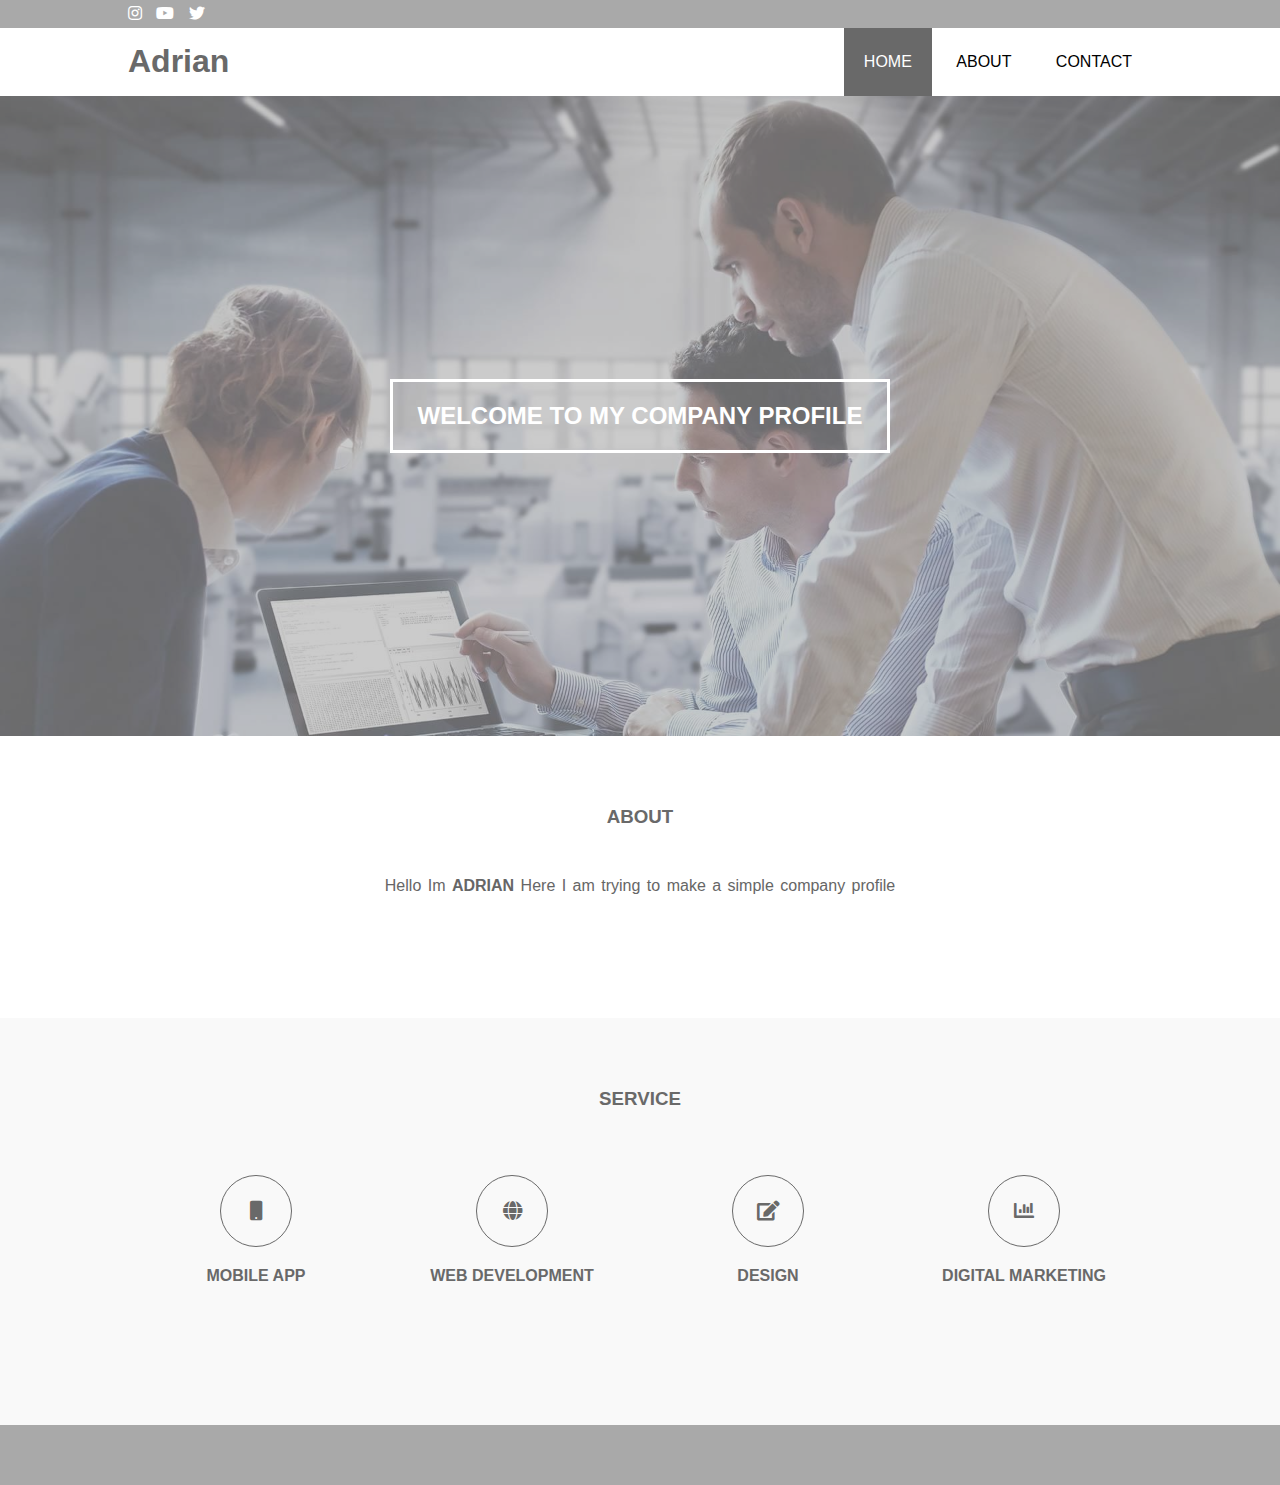
<file: index.html>
<!DOCTYPE html>
<html lang="en">
<head>
    <meta charset="utf-8">
	<meta name="viewport" content="width=device-width, initial-scale=1">
	<title>adrian</title>
	<link rel="stylesheet" type="text/css" href="css/style.css">
	<link rel="stylesheet" type="text/css" href="https://cdnjs.cloudflare.com/ajax/libs/font-awesome/5.13.0/css/all.min.css">
	<script src="https://code.jquery.com/jquery-3.5.1.min.js" integrity="sha256-9/aliU8dGd2tb6OSsuzixeV4y/faTqgFtohetphbbj0=" crossorigin="anonymous"></script>
</head>
<body>
	<!-- loader -->
	<div class="bg-loader">
		<div class="loader"></div>
	</div>

	<!-- header -->
	<div class="medsos">
		<div class="container">
			<ul>
				<li><a href="#"><i class="fab fa-instagram"></i></a></li>
				<li><a href="#"><i class="fab fa-youtube"></i></a></li>
				<li><a href="#"><i class="fab fa-twitter"></i></a></li>
			</ul>
		</div>
	</div>
	<header>
		<div class="container">
			<h1><a href="index.html">Adrian</a></h1>
			<ul>
				<li class="active"><a href="index.html">HOME</a></li>
				<li><a href="about.html">ABOUT</a></li>
				<li><a href="contact.html">CONTACT</a></li>
			</ul>
		</div>
	</header>

	<!-- banner -->
	<section class="banner">
		<h2>WELCOME TO MY COMPANY PROFILE</h2>
	</section>

	<!-- about -->
	<section class="about">
		<div class="container">
			<h3>ABOUT</h3>
			<p>Hello Im  <strong>ADRIAN</strong> Here I am trying to make a simple company profile</p>
		</div>
	</section>

	<!-- service -->
	<section class="service">
		<div class="container">
			<h3>SERVICE</h3>
			<div class="box">
				<div class="col-4">
					<div class="icon"><i class="fas fa-mobile"></i></div>
					<h4>MOBILE APP</h4>
				</div>
				<div class="col-4">
					<div class="icon"><i class="fas fa-globe"></i></div>
					<h4>WEB DEVELOPMENT</h4>
				</div>
				<div class="col-4">
					<div class="icon"><i class="fas fa-edit"></i></div>
					<h4>DESIGN</h4>
				</div>
				<div class="col-4">
					<div class="icon"><i class="fas fa-chart-bar"></i></div>
					<h4>DIGITAL MARKETING</h4>
				</div>
			</div>
		</div>
	</section>

	<!-- footer -->
	<footer>
		<div class="container">
		
		</div>
	</footer>


	<script type="text/javascript">
		$(document).ready(function(){
			$(".bg-loader").hide();
		})
	</script>
</body>
</html>
</file>
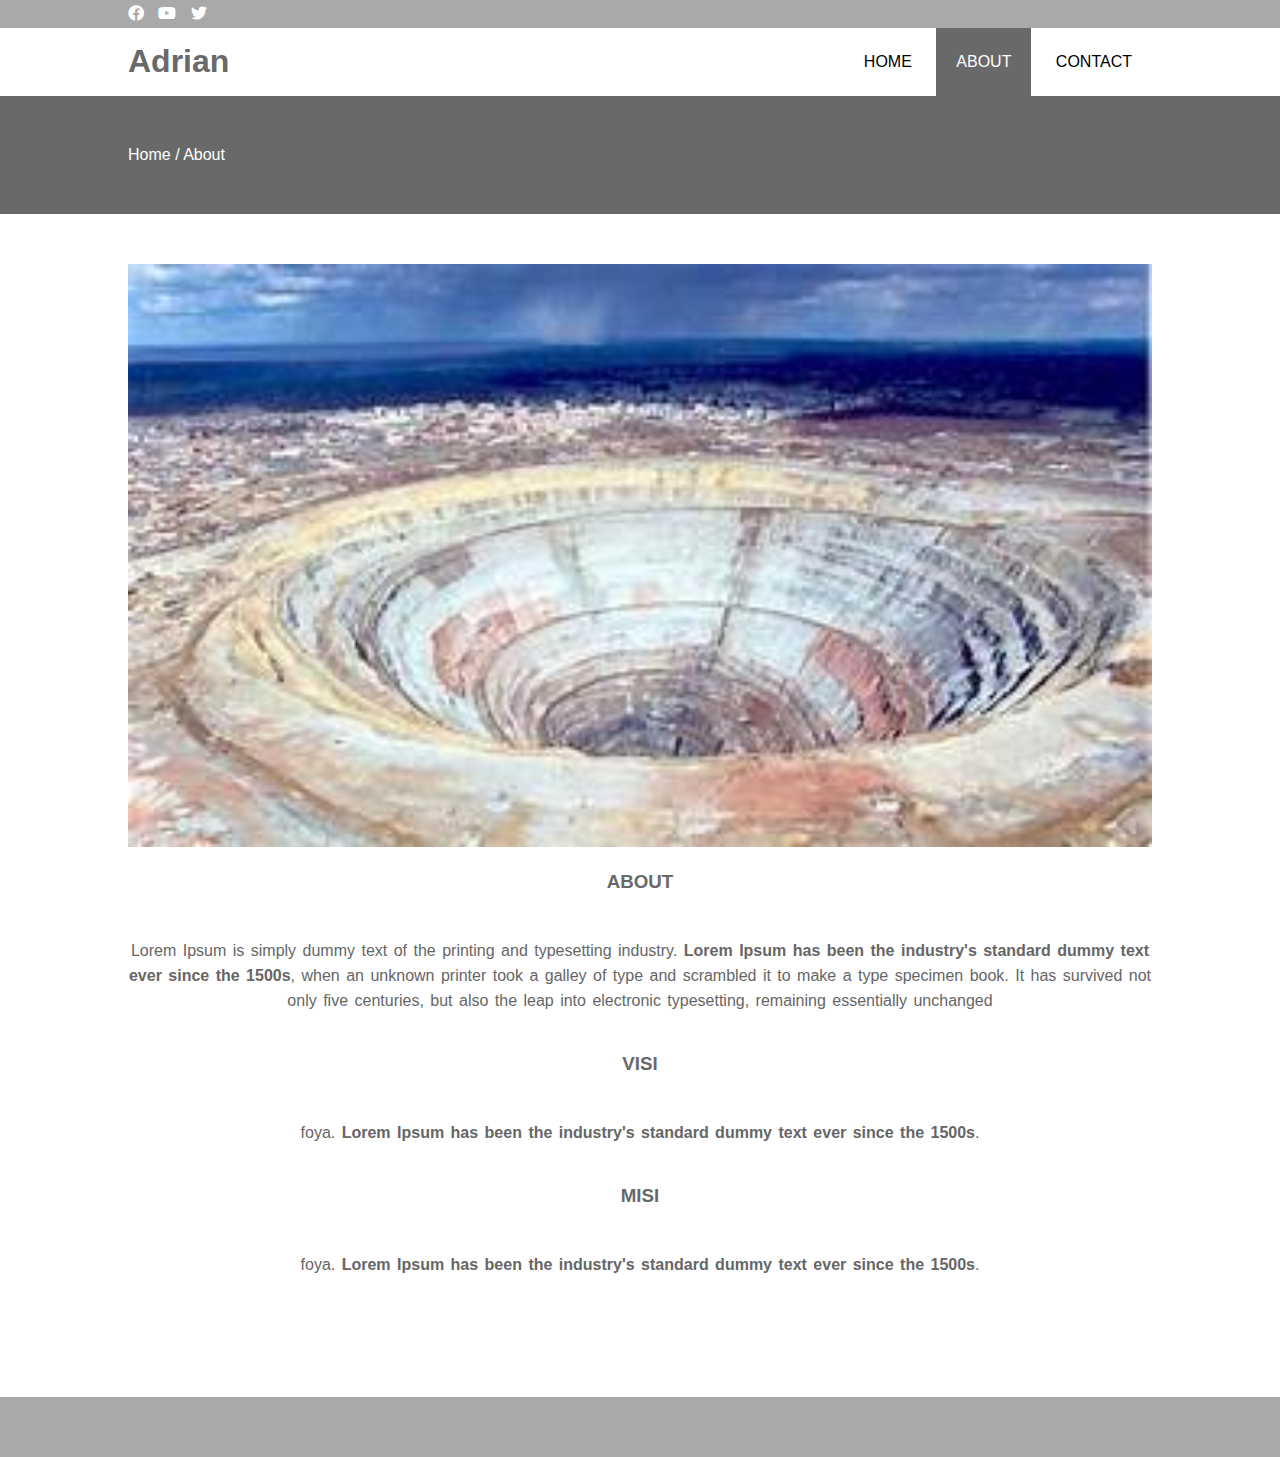
<file: about.html>
<!DOCTYPE html>
<html>
<head>
	<meta charset="utf-8">
	<meta name="viewport" content="width=device-width, initial-scale=1">
	<title>adrian</title>
	<link rel="stylesheet" type="text/css" href="css/style.css">
	<link rel="stylesheet" type="text/css" href="https://cdnjs.cloudflare.com/ajax/libs/font-awesome/5.13.0/css/all.min.css">
	<script src="https://code.jquery.com/jquery-3.5.1.min.js" integrity="sha256-9/aliU8dGd2tb6OSsuzixeV4y/faTqgFtohetphbbj0=" crossorigin="anonymous"></script>
</head>
<body>
	<!-- loader -->
	<div class="bg-loader">
		<div class="loader"></div>
	</div>

	<!-- header -->
	<div class="medsos">
		<div class="container">
			<ul>
				<li><a href="#"><i class="fab fa-facebook"></i></a></li>
				<li><a href="#"><i class="fab fa-youtube"></i></a></li>
				<li><a href="#"><i class="fab fa-twitter"></i></a></li>
			</ul>
		</div>
	</div>
	<header>
		<div class="container">
			<h1><a href="index.html">Adrian</a></h1>
			<ul>
				<li><a href="index.html">HOME</a></li>
				<li class="active"><a href="about.html">ABOUT</a></li>
				<li><a href="contact.html">CONTACT</a></li>
			</ul>
		</div>
	</header>

	<!-- label -->
	<section class="label">
		<div class="container">
			<p>Home / About</p>
		</div>
	</section>

	<!-- about -->
	<section class="about">
		<div class="container">
			<img src="img/companyy.jpg" width="100%">
			<h3>ABOUT</h3>
			<p>Lorem Ipsum is simply dummy text of the printing and typesetting industry. <strong>Lorem Ipsum has been the industry's standard dummy text ever since the 1500s</strong>, when an unknown printer took a galley of type and scrambled it to make a type specimen book. It has survived not only five centuries, but also the leap into electronic typesetting, remaining essentially unchanged</p>
			<h3>VISI</h3>
			<p>foya. <strong>Lorem Ipsum has been the industry's standard dummy text ever since the 1500s</strong>.</p>
			<h3>MISI</h3>
			<p>foya. <strong>Lorem Ipsum has been the industry's standard dummy text ever since the 1500s</strong>.</p>
		</div>
	</section>

	<!-- footer -->
	<footer>
		<div class="container">
			
		</div>
	</footer>


	<script type="text/javascript">
		$(document).ready(function(){
			$(".bg-loader").hide();
		})
	</script>
</body>
</html>
</file>
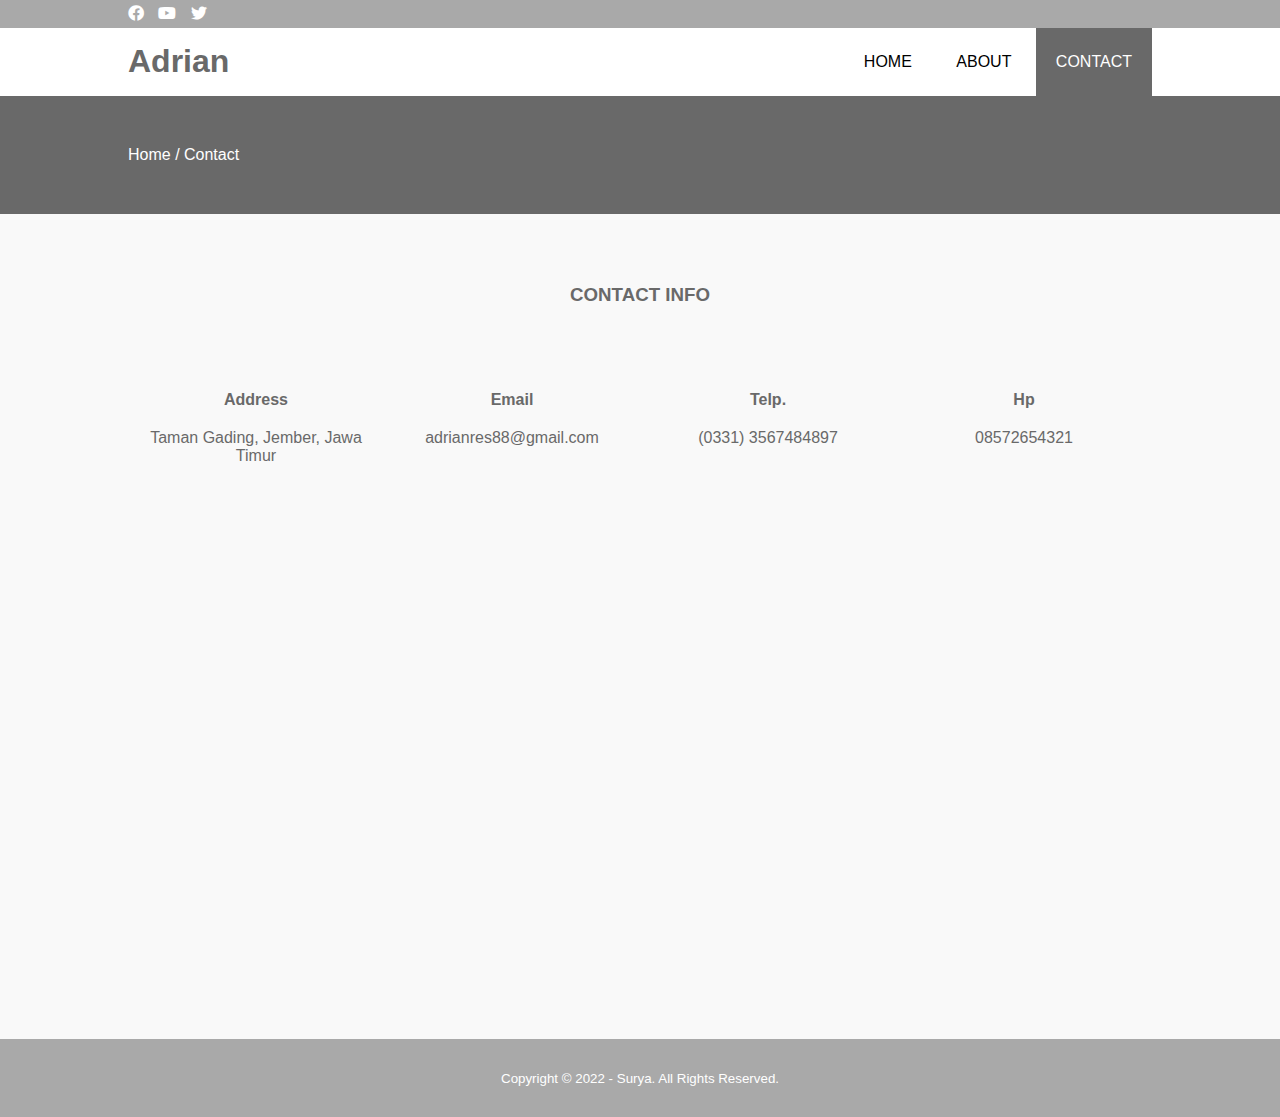
<file: contact.html>
<!DOCTYPE html>
<html>
<head>
	<meta charset="utf-8">
	<meta name="viewport" content="width=device-width, initial-scale=1">
	<title>adrian</title>
	<link rel="stylesheet" type="text/css" href="css/style.css">
	<link rel="stylesheet" type="text/css" href="https://cdnjs.cloudflare.com/ajax/libs/font-awesome/5.13.0/css/all.min.css">
	<script src="https://code.jquery.com/jquery-3.5.1.min.js" integrity="sha256-9/aliU8dGd2tb6OSsuzixeV4y/faTqgFtohetphbbj0=" crossorigin="anonymous"></script>
</head>
<body>
	<!-- loader -->
	<div class="bg-loader">
		<div class="loader"></div>
	</div>

	<!-- header -->
	<div class="medsos">
		<div class="container">
			<ul>
				<li><a href="#"><i class="fab fa-facebook"></i></a></li>
				<li><a href="#"><i class="fab fa-youtube"></i></a></li>
				<li><a href="#"><i class="fab fa-twitter"></i></a></li>
			</ul>
		</div>
	</div>
	<header>
		<div class="container">
			<h1><a href="index.html">Adrian</a></h1>
			<ul>
				<li><a href="index.html">HOME</a></li>
				<li><a href="about.html">ABOUT</a></li>
				<li class="active"><a href="contact.html">CONTACT</a></li>
			</ul>
		</div>
	</header>

	<!-- label -->
	<section class="label">
		<div class="container">
			<p>Home / Contact</p>
		</div>
	</section>

	<!-- service -->
	<section class="service">
		<div class="container">
			<h3>CONTACT INFO</h3>
			<div class="box">
				<div class="col-4">
					<h4>Address</h4>
					<p>Taman Gading, Jember, Jawa Timur</p>
				</div>
				<div class="col-4">
					<h4>Email</h4>
					<p>adrianres88@gmail.com</p>
				</div>
				<div class="col-4">
					<h4>Telp.</h4>
					<p>(0331) 3567484897</p>
				</div>
				<div class="col-4">
					<h4>Hp</h4>
					<p>08572654321</p>
				</div>
			</div>
			<iframe src="https://maps.app.goo.gl/iad46d77z7gJ8p3H8?g_st=ic" width="100%" height="450" frameborder="0" style="border:0;" allowfullscreen="" aria-hidden="false" tabindex="0"></iframe>
		</div>
	</section>

	<!-- footer -->
	<footer>
		<div class="container">
			<small>Copyright &copy; 2022 - Surya. All Rights Reserved.</small>
		</div>
	</footer>


	<script type="text/javascript">
		$(document).ready(function(){
			$(".bg-loader").hide();
		})
	</script>
</body>
</html>
</file>
<file: css/style.css>
* {
	padding:0;
	margin:0;
	font-family: sans-serif;
}
a {
	color: inherit;
	text-decoration: none;
}
.medsos {
	padding:5px 0;
	background-color: #A9A9A9;
}
.medsos ul li {
	display: inline-block;
	color: #fff;
	margin-right: 10px;
}
.container {
	width:80%;
	margin:0 auto;
}
.container:after {
	content:'';
	display: block;
	clear: both;
}
header h1 {
	float: left;
	padding:15px 0;
	color: #696969;
}
header ul {
	float: right;
}
header ul li {
	display: inline-block;
}
header ul li a {
	padding:25px 20px;
	display: inline-block;
}
header ul li a:hover {
	background-color: #696969;
	color: #fff;
}
.active {
	background-color: #696969;
	color: #fff;
}
.banner {
	height: 60vh;
	background-image: url('../img/company.jpg');
	background-size: cover;
	position: relative;
	display: flex;
	justify-content: center;
	align-items: center;
}
.banner:after {
	content:'';
	display: block;
	position: absolute;
	top: 0;
	left: 0;
	right: 0;
	bottom: 0;
	background-color: rgba(169, 169, 169, .6);
}
.banner h2 {
	color: #fff;
	z-index: 1;
	padding: 20px 25px;
	border:3px solid #fff;
}
section {
	padding:50px 0;
}
section h3 {
	text-align: center;
	padding:20px 0;
	color: #696969;
	margin-bottom: 25px;
}
.about,
.service {
	padding-bottom: 100px;
}
.about p {
	color: #666;
	word-spacing: 2px;
	line-height: 25px;
	margin-bottom: 20px;
	text-align: center;
}
.service {
	background-color: #f9f9f9;
}
.box {
	color: #696969;
}
.box:after {
	content: '';
	display: block;
	clear: both;
}
.box .col-4 {
	width:25%;
	padding:20px;
	box-sizing: border-box;
	text-align: center;
	float: left;
}
.icon {
	width:70px;
	height:70px;
	border:1px solid;
	border-radius: 50%;
	text-align: center;
	line-height: 70px;
	font-size: 20px;
	margin:0 auto;
}
.box .col-4 h4 {
	margin:20px 0;
}
footer {
	padding:30px 0;
	background-color: #A9A9A9;
	color: #fff;
	text-align: center;
}
.bg-loader {
	background-color: #eee;
	position: fixed;
	top: 0;
	left: 0;
	right: 0;
	bottom: 0;
	z-index: 9999;
	display: flex;
	justify-content: center;
	align-items: center;
}
.bg-loader .loader {
	width:100px;
	height: 100px;
	border:3px solid #fff;
	border-radius: 50%;
	border-top-color: #696969;
	border-right-color: #696969;
	border-bottom-color: #696969;
	animation: puterin .8s linear infinite;
}
.label {
	background-color: #696969;
	color: #fff;
}
@keyframes puterin {
	100% {
		transform: rotate(360deg);
	}
}
@media screen and (max-width: 768px){
	.container {
		width:90%;
	}
	header h1 {
		text-align: center;
		float: none;
	}
	header ul {
		text-align: center;
		float: none;
	}
	.box .col-4 {
		width:100%;
		float: none;
		margin-bottom: 20px;
	}
}
</file>
